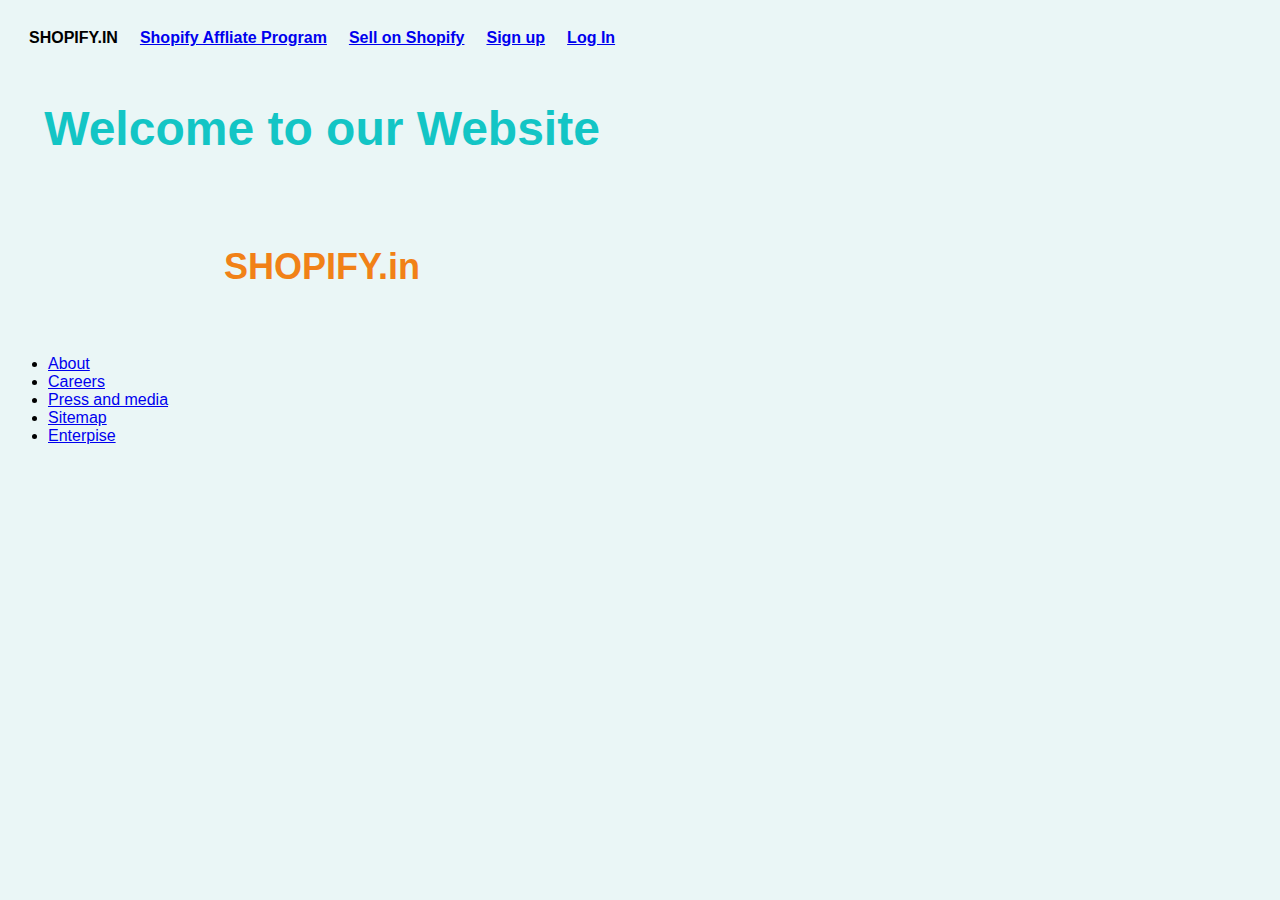
<file: index.html>
<!DOCTYPE html>
<html>
<head>
<title>SHOPIFY</title>
<link rel="stylesheet" href="css/style.css">
</head>
<body style="aqua">

    <table cellspacing="20">
        <tr>
        <th><font face=Bitstream Cyberbit"></font> <center>SHOPIFY.IN</center></th>
        <th> <a href="#"> Shopify Affliate Program </a> </th>

        <th> <a href="#">Sell on Shopify</a></th>

        <th> <a href="http://127.0.0.1:5500/signup.html">Sign up</a></th>

        <th> <a href="http://127.0.0.1:5500/log%20in%20.html">Log In</a></th>
        </tr>


   
        
          <!---Row2-->
          <tr>
            <th colspan="6">
                <font color="Red" face="Helvetica" size="5">
                <h1>Welcome to our Website</h1><br>
                <h2>SHOPIFY.in</h2>
                </font>
            </th>
            

        </tr>
    </table>
          
    <footer>  
        <ul>
        <li class="footer-nav_list item">
            <a href="#"> About </a>
      
            <li class="footer-nav_list item">
                <a href="#"> Careers </a>
                <li class="footer-nav_list item">
                    <a href="#"> Press and media </a>
                    
                    <li class="footer-nav_list item">
                        <a href="#"> Sitemap </a>
      
                <li class="footer-nav_list item">
                    <a href="#"> Enterpise </a>
                </ul>
    


</body>
</html>
</file>
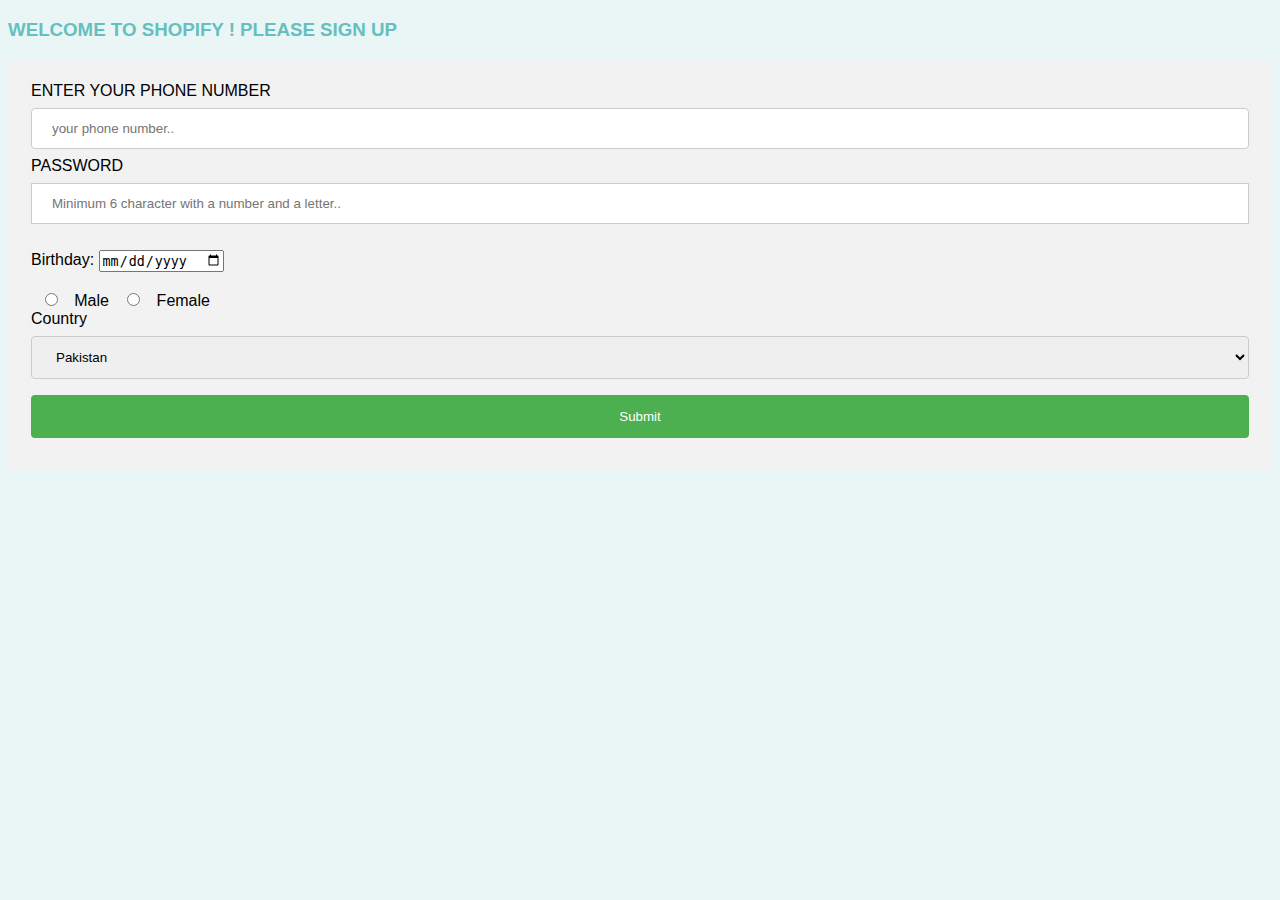
<file: signup.html>
<!DOCTYPE html>
<html lang="en" dir="ltr">
  <head>
    <meta charset="utf-8">
    <title>SIGN UP </title>
    <link rel="stylesheet" href="css/style.css">
  </head>
  <body>

    <h3>WELCOME TO SHOPIFY ! PLEASE SIGN UP </h3>
    
    <div>
      <form action="/action_page.php">
        <label for="fname">ENTER YOUR PHONE NUMBER</label>
        <input type="text" id="fname" name="phone number" placeholder="your phone number..">
    
        <label for="lname">PASSWORD</label>
        <input type="password" id="lname" name="PASSWORD" placeholder="Minimum 6 character with a number and a letter.."><br>
        <br>
        <label for="birthday">Birthday:</label>
        <input type="date" id="birthday" name="birthday"> <br>
        <br>
      
      <input type="radio" id="css" name="fav_language" value="Female">
       <label for="male ">Male</label>
  <input type="radio" id="css" name="fav_language" value="Female">
      <label for="female ">Female</label><br>
    
        <label for="country">Country</label>
        <select id="country" name="country">
          <option value="Pakistan">Pakistan</option>
          <option value="india">India</option>
          <option value="afghan">Afghanistan</option>
        </select>
      
        <input type="submit" value="Submit">
      </form>
    </div>
    
    </body>
</html>
</file>
<file: css/style.css>
body {
    background-color: #EAF6F6
  
  }
  h2 {
    text-align: center;
  }
  h2 {
     color: #f18117;
  }
  
  h1 {
    COLOR:#13c5c5;
  }

  h3 {
    Color:#66BFBF
  }
  
  hr {
  
    border-style: none;
    border-top-style: dotted;
    border-color: grey;
    width: 5%;
    border-width:5px;
  }
  
  input[type=text], select {
    width: 100%;
    padding: 12px 20px;
    margin: 8px 0;
    display: inline-block;
    border: 1px solid #ccc;
    border-radius: 4px;
    box-sizing: border-box;
  }
  
  input[type=submit] {
    width: 100%;
    background-color: #4CAF50;
    color: white;
    padding: 14px 20px;
    margin: 8px 0;
    border: none;
    border-radius: 4px;
    cursor: pointer;
  }
  
  input[type=submit]:hover {
    background-color: #45a049;
  }
  
  div {
    border-radius: 5px;
    background-color: #f2f2f2;
    padding: 20px;
  }
  body {font-family: Arial, Helvetica, sans-serif;}
form {border: 3px solid #f1f1f1;}

input[type=text], input[type=password] {
  width: 100%;
  padding: 12px 20px;
  margin: 8px 0;
  display: inline-block;
  border: 1px solid #ccc;
  box-sizing: border-box;
}
</file>
